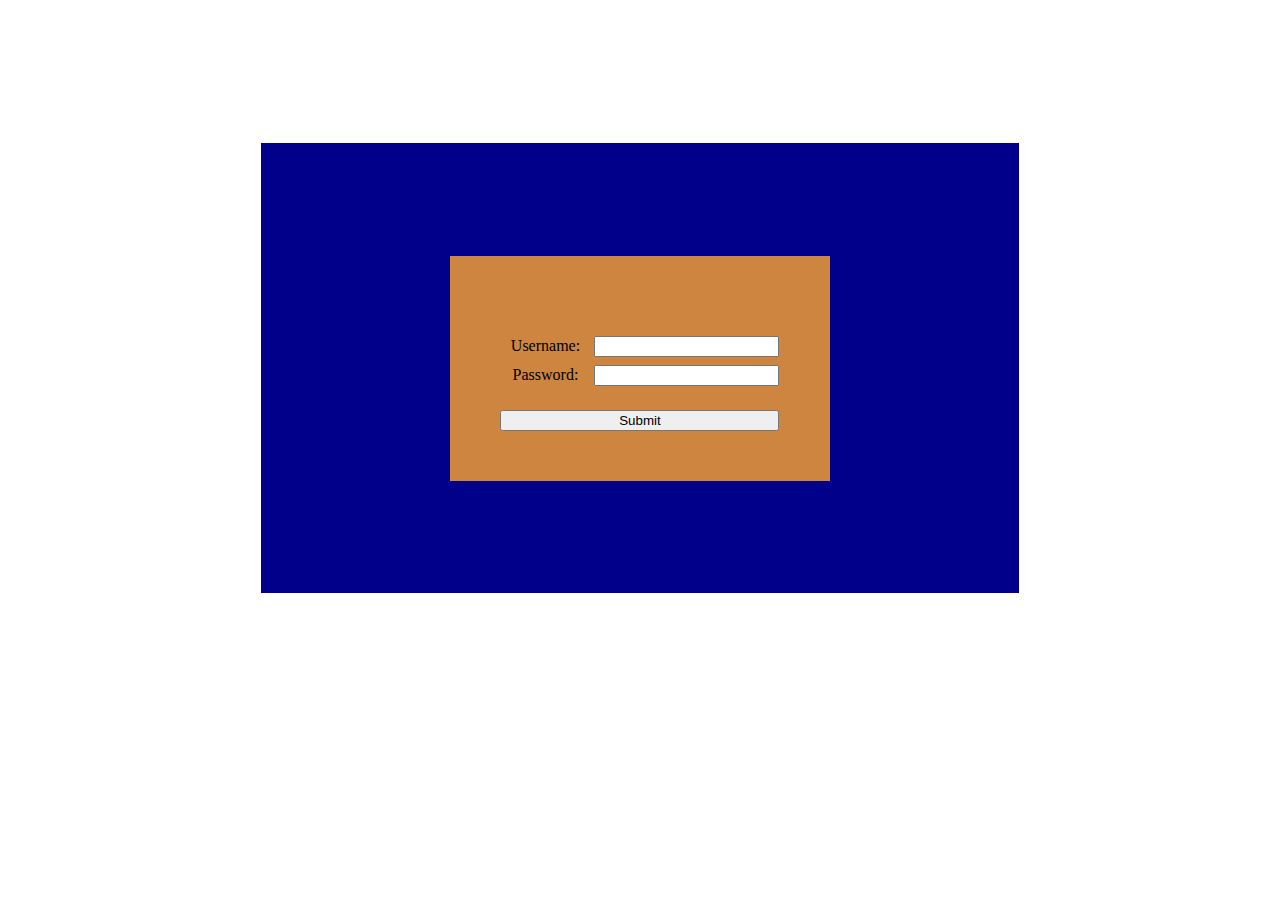
<file: login.html>
<!DOCTYPE html>
<html lang="en">
<head>
    <meta charset="UTF-8">
    <meta name="viewport" content="width=device-width, initial-scale=1.0">
    <title>Document</title>
    <link rel="stylesheet" href="login.css">





</head>
<body>
    

<div id="background">

    <div id="bodywrapper">
        <div class="login-card">
            <form action="/my-handling-form-page" method="post">
                <ul>
                    <li>
                        <label for="name">Username:</label>
                        <input type="text" id="name" name="user_name" />

                    </li>
                    <li>
                        <label for="password">Password:</label>
                        <input type="text" id="pass" name="password" />

                    </li>

                    <li class="button">

                        <button type="submit">Submit</button>


                    </li>








                
                </ul>
            </form>






        </div>


    </div>




</div>

</body>
</html>
</file>
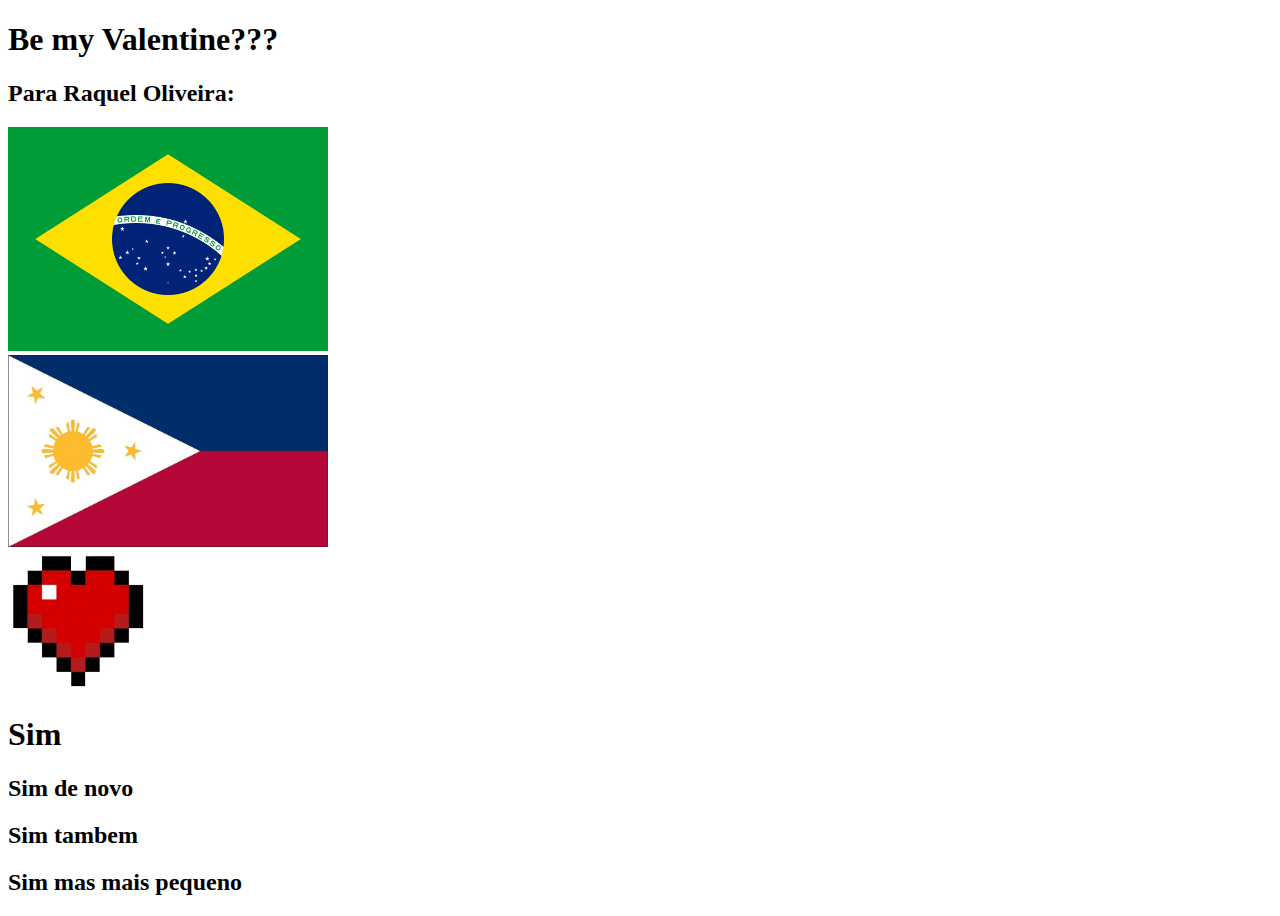
<file: valentine.html>
<!DOCTYPE html>
<html lang="en">
<head>
    <meta charset="UTF-8">
    <meta name="viewport" content="width=device-width, initial-scale=1.0">
    
    
<title>Valentine's Day</title>
<link rel="stylesheet" href="vstyle.css">

    
    
</head>

<body>
    <div class="title">
        <h1>Be my Valentine???</h1>
        
        <div class="intro">

            <h2>Para Raquel Oliveira:</h2>
           
            
        </div>
        
        <div class="images">
           
            <div id="brflag" width="320" height="200">
            <img src="1200px-Flag_of_Brazil.svg.png" width="320" height="200">
            </div>
        
    
            <div id="phflag">
            
            <img src="phflag.jpg" width="320" height="200">
    
            </div>

            
            <div id="heart1">
                
                <img src="minecraftheart.png" width="140" height="90">

            </div>
       
        </div>
    
    
    </div>

    

    

    <div class="yes">
        <h1>Sim</h1>
    </div>
    <div class="wrapper">
        <div id="option1">
            <h2>Sim de novo</h3>
                
        </div>
        <div id="option2">
            <h2>Sim tambem</h4>
                
        </div>
        <div id="option3">
            <h2>Sim mas mais pequeno</h2>
            
        </div>
        
     </div>
</body>
</html>
</file>
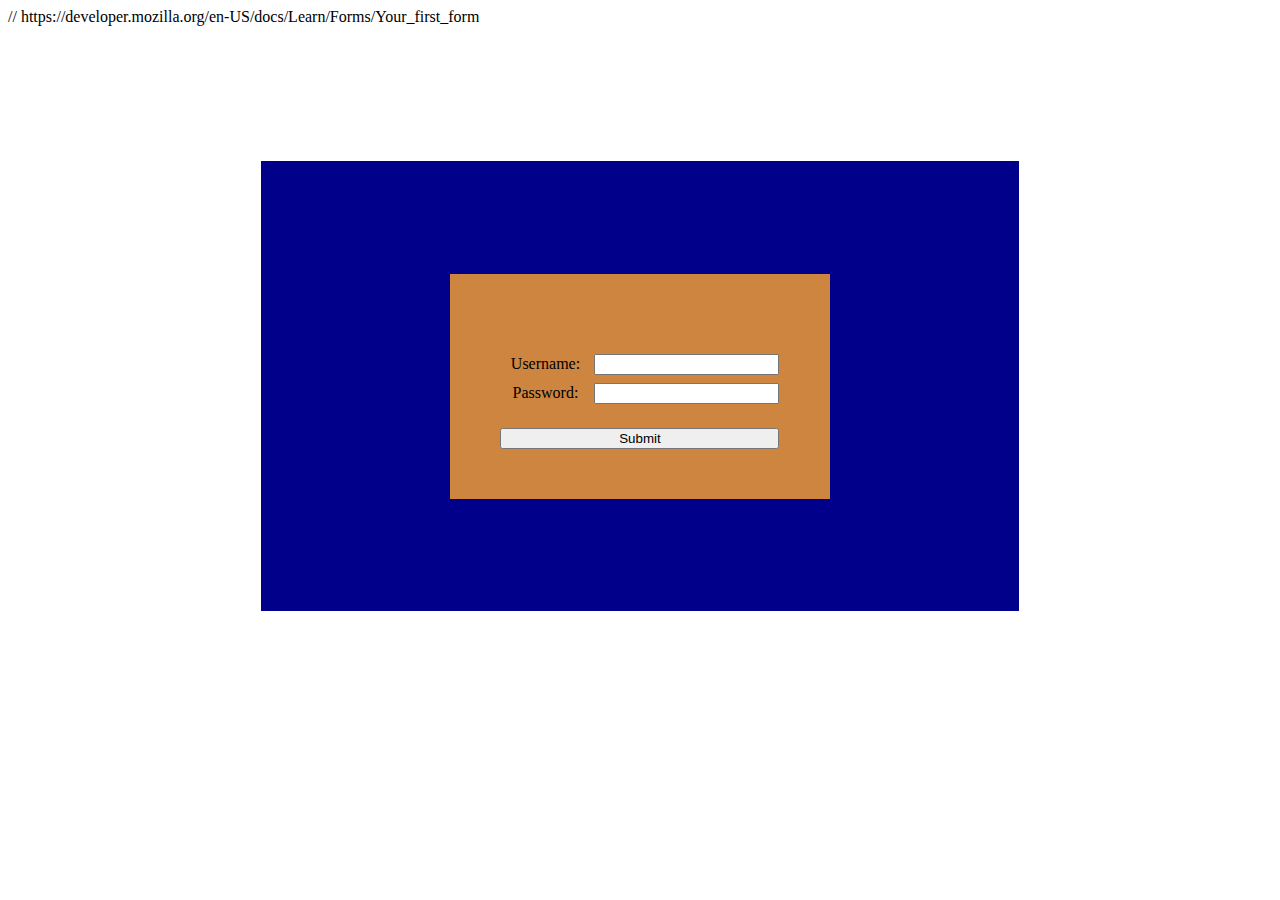
<file: pages/login.html>
<!DOCTYPE html>
<html lang="en">
<head>
    <meta charset="UTF-8">
    <meta name="viewport" content="width=device-width, initial-scale=1.0">
    <title>Document</title>
    <link rel="stylesheet" href="login.css">





</head>
<body>
    
// https://developer.mozilla.org/en-US/docs/Learn/Forms/Your_first_form
<div id="background">

    <div id="bodywrapper">
        <div class="login-card">
            <form action="/my-handling-form-page" method="post">
                <ul>
                    <li>
                        <label for="name">Username:</label>
                        <input type="text" id="name" name="user_name" />

                    </li>
                    <li>
                        <label for="password">Password:</label>
                        <input type="text" id="pass" name="password" />

                    </li>

                    <li class="button">

                        <button type="submit">Submit</button>


                    </li>








                
                </ul>
            </form>






        </div>


    </div>




</div>

</body>
</html>
</file>
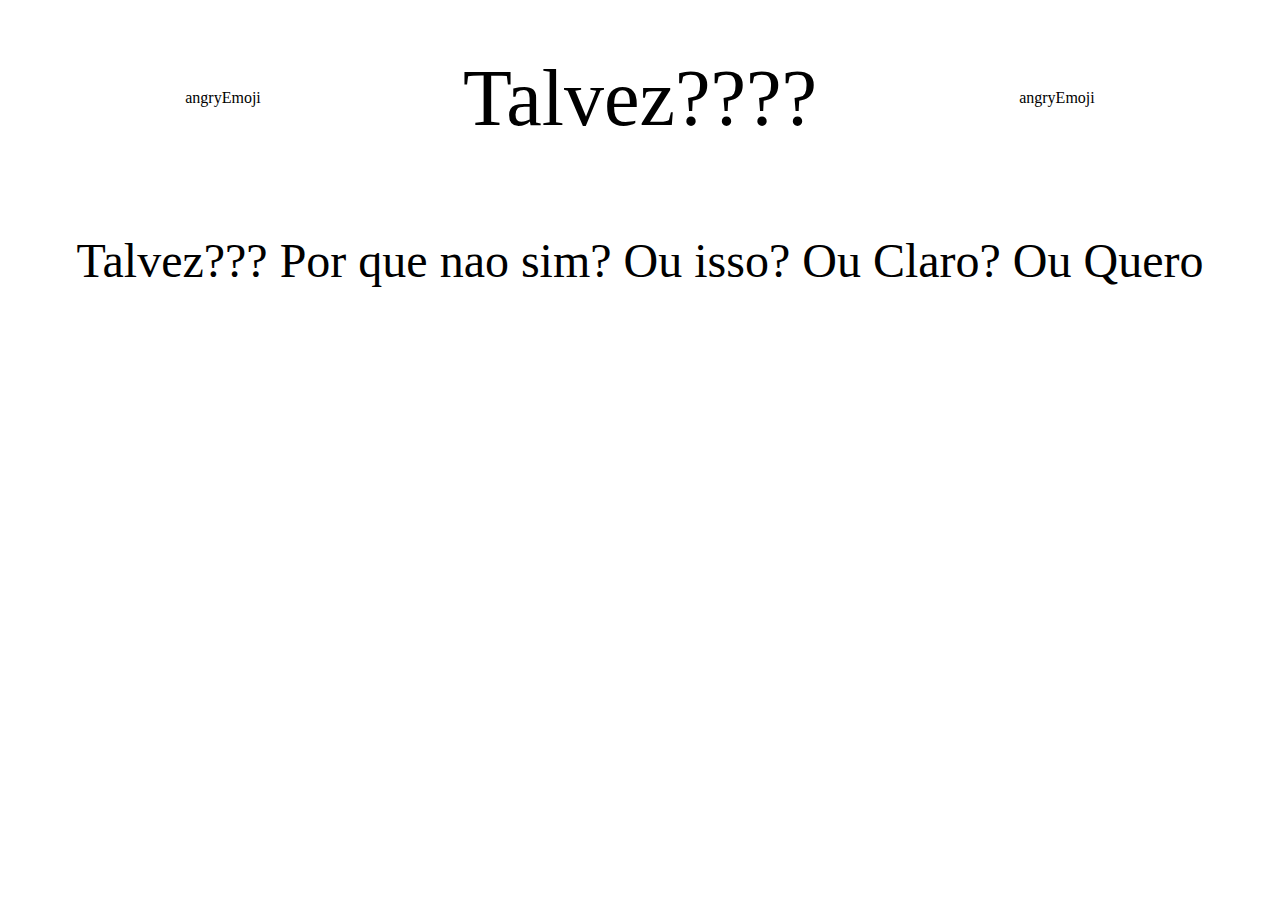
<file: pages/porque.html>
<!DOCTYPE html>
<html lang="en">
<head>
    <meta charset="UTF-8">
    <meta name="viewport" content="width=device-width, initial-scale=1.0">
    <title>???</title>
    <link rel="stylesheet" href="porque.css">


</head>





<body>
    

<div class="topHeader">

    <div class="topEmojis">angryEmoji</div>
    <div id="topHeaderTitle">Talvez????</div>
    <div class="topEmojis">angryEmoji</div>

</div>


<div id="bodywrapper">


    <p>Talvez??? Por que nao sim? Ou isso? Ou Claro? Ou Quero</p>





</div>







</body>
</html>
</file>
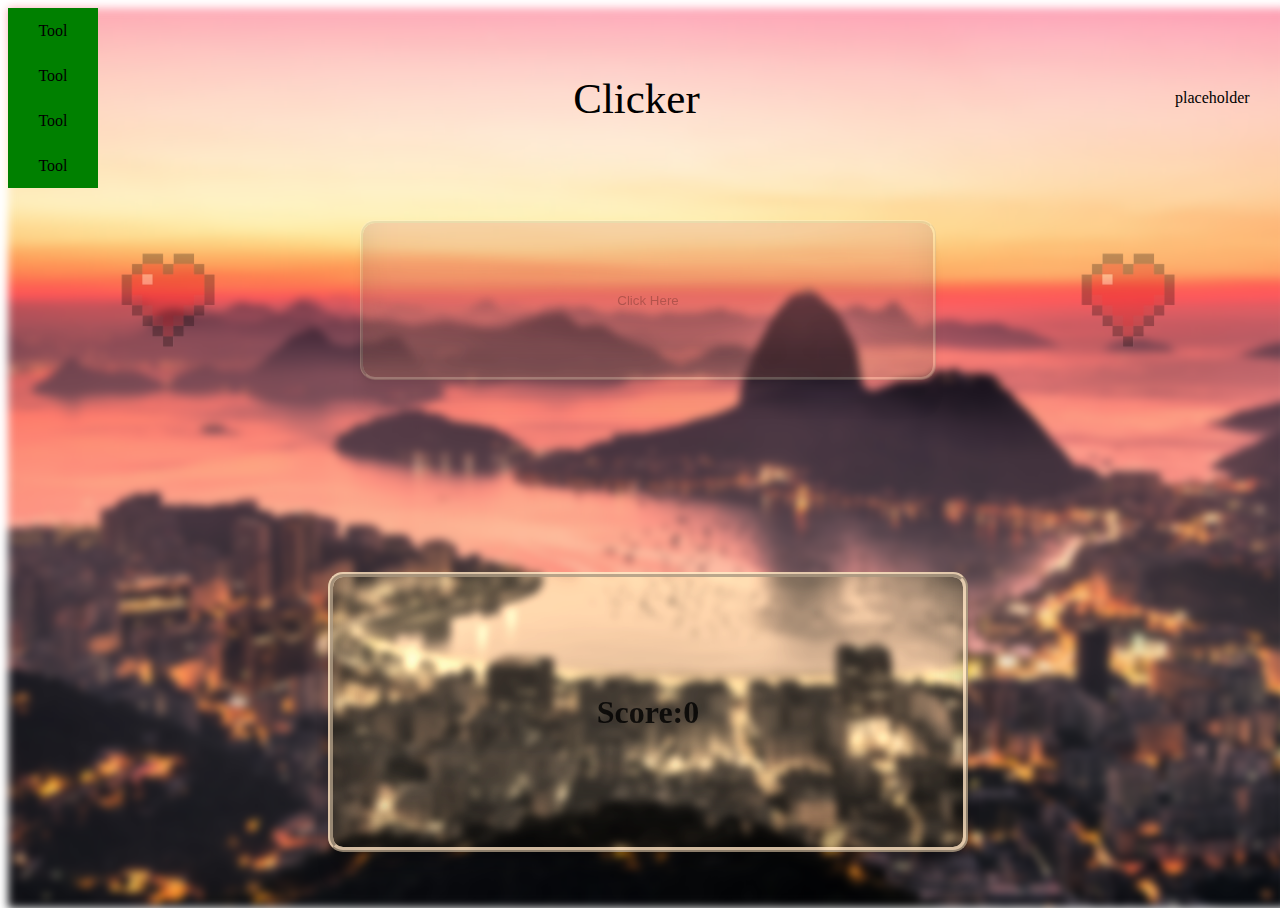
<file: templates/simresponse.html>
<!DOCTYPE html>
<html lang="en">
<head>
    <meta charset="UTF-8">
    <meta name="viewport" content="width=device-width, initial-scale=1.0">
    <title>Sim!!</title>
    <link rel="stylesheet" href="../static/simresponseStyle.css">


</head>


<body>
    
<div class="backgroundPicture"> 
    <div class="responseHeader">
        <div id="placeholder">placeholder</div>
        <div id="clickerTitle">Clicker</div>
        <div class="headerToolBar">
            <div>Tool</div>
            <div>Tool</div>
            <div>Tool</div>
            <div>Tool</div>
        </div>
    
    </div>
    


    <div class="clickerBody" id="clicker-container">
        <div class="clickerTopRow" id="progressHeart1" hx-swap-oob="true">
            <img src="../images/minecraftheart.png" alt="A picture of a heart from Minecraft increasing in opacity as you click." height="100" width="100" style="opacity: 0.25">
        </div>
        
        <button hx-post="http://127.0.0.1:8080/increase-opacity" hx-trigger="click" hx-include="[name='opacity']" 
         hx-swap="outerHTML" style="opacity: 0.25" class="clickerTopRow" id="clicker">Click Here</button>
        <input type="hidden" name="opacity" id="opacityInput" value="0.25">

        <div class="clickerTopRow" id="progressHeart2" hx-swap-oob="true">
            <img src="../images/minecraftheart.png" alt="A picture of a heart from Minecraft increasing in opacity as you click." height="100" width="100" style="opacity: 0.25">
        </div>
        
        <div></div>
        <h1 id="scoreKeep">Score: <span id="clickCount">0</span></h1>
    
    </div>
</div>  

<script src="../htmx.min.js"></script>
</body>
</html>
</file>
<file: login.css>
#background{

    display: grid;


    width: 100%;
    height: 100%;



}




    #bodywrapper{

        display: grid;
        justify-self: center;
        margin-top: 15dvh;
        width: 60%;
        height: 50dvh;
        background: darkblue;


    }

        .login-card{

            display: grid;
            justify-self: center;
            align-self: center;
            background: peru;
            width: 50%;
            height: 50%;



        }

            
            form {

                display: grid;
                justify-content: center;
                align-items: top;
                margin-top: 5rem;

            }
        
        
                ul {
                    
                    list-style: none;
                    padding: 0;
                    margin: 0;


                }

                    form li + li {

                        margin-top: 0.5rem;


                    }


                    label {

                        display: inline-block;
                        width: 90px;
                        text-align: center;


                    }

                    
                    
                    
                    
                        button{

                                margin-top: 1rem;
                                width: 100%;

                            }
</file>
<file: vstyle.css>
.mainHeader{
	display: grid;
	max-width: 100%;
	grid-template-columns: 25% 50% 10% 5% 10%;
	font-size: 1vw;
	padding: 0.2vw;
	border: 0.5vw solid rgb(254, 221, 0);
	margin: 0.5vw;
	

}

.mainHeader div{
	display: grid;
	background: rgb(133, 16, 16);
	padding: 5%;
	place-items: center;
	text-align: center;
	font-size: 300%;
	font-family: 'Courier New', Courier, monospace;
	font-weight: 600;
	color:  #FFCCCB;
	
	
}


img {

	max-width: 100%;
	height: auto;
	



}

.bodywrapper {

	
	min-height: auto;
	max-height: 70dvh;
	max-width: 100%;
	border: 0.8vw solid rgb(189, 58, 38);
	padding: 1vw;
	margin-top: 1vw;
	background: rgb(103,38,28);
	background: linear-gradient(90deg, rgba(103,38,28,1) 0%, rgba(126,41,28,1) 27%, rgba(153,48,22,1) 50%, rgba(120,47,20,1) 81%, rgba(154,36,16,1) 100%);

}

	.bodywrapper .sim {

		display: grid;
		grid-template-columns: 50% 50%;
		column-gap: 1.3rem;
		margin-right: 0.8vw;
		font-size: 5vw;
		text-align: center;
		padding: 1vw;
		font-family: 'Courier New', Courier, monospace;
		font-weight: 600;
	

}

			#sim1 {

				color: #002776;
				background: #86bc1b;
				border: 0.4vw solid rgb(254, 221, 0);
				box-shadow: 1rem 1rem 0.5rem 0.1rem rgba(0, 0, 0, 0.2), 0.5rem 1rem 1rem 0 rgba(0, 0, 0, 0.19);
			}

				#sim1:hover{

				background: #618814;
			
				}
			
			
			#sim2 {

				color: rgb(191, 13, 62);
				background: rgb(0, 50, 160);
				border: 0.4vw solid rgb(254, 209, 65);
				box-shadow: 1rem 1rem 0.5rem 0.1rem rgba(0, 0, 0, 0.2), 0.5rem 1rem 1rem 0 rgba(0, 0, 0, 0.19);


			}

				#sim2:hover{

					background: rgb(1, 29, 88);

				}






.firstValentineButtons {
	
	
	display: grid;
	grid-template-columns: 23% 23% 23% 23%;
	justify-content: center;
	row-gap: 4dvh;
	column-gap: 1vw;
	padding: 0.5vw;
	/* min-height: auto; */
	height: 50dvh;
	/* max-height: 50dvh; */
	width: 100%;
	/* max-width: 100%;
	min-width: auto; */
	font-family: 'Courier New', Courier, monospace;
	font-weight: 600;
	
}

	.firstValentineButtons div {

		display: grid;
		place-items: center;
		background: rgb(0,156,59);
		text-align: center;
		font-size: 4vw;
		border: 0.3vw solid rgb(254, 209, 65);
		box-shadow: 1rem 1rem 0.5rem 0.1rem rgba(0, 0, 0, 0.2), 0.5rem 1rem 1rem 0 rgba(0, 0, 0, 0.19);
		
		
	}

		.firstValentineButtons div:hover{

			background: rgb(2, 105, 42);


		}


.weather-box{

	display: grid;
	
	grid-template-columns: 1fr 1fr 1fr;
	grid-template-rows: 1fr 1fr;
	row-gap: 1rem;
	column-gap: 1rem;
	background: rgb(103,38,28);
	border: 0.8vw solid rgb(189, 58, 38);
	min-height: 5dvh;
	max-height: 70dvh;
	min-width: 5dvh;
	/* max-width: 100%; */
	/* height: 70dvh; */
	align-items: center;

}

	.weatherForm {

		text-align: center;
		
		
	}

			.cityInput {


				padding: 0.5dvh;
				font-size: 1rem;
				border: 2px solid rgb(128, 128, 128);
				border-radius: 1rem;
				margin: 0.3rem;

			}

			button[type="submit"]{

				padding: 0.5dvh;
				font-size: 1.5rem;
				font-weight: bold;
				border: 2px solid rgb(254, 209, 65);
				margin: 0.3rem;
				background-color: rgb(0,156,59);
				cursor: pointer;

			}

			button[type="submit"]:hover{

				background-color: rgb(4, 121, 49);

			}

	
	
	
	
	.weather-box .sceneImage {

		text-align: center;
		
		}

		.weather-box div{

			margin-top: 1rem;

		}

		.sceneImage img {
	
	
			box-shadow: 1rem 1rem 0.5rem 0.1rem rgba(0, 0, 0, 0.2), 0.5rem 1rem 1rem 0 rgba(0, 0, 0, 0.19);
			border: 0.2rem solid #0f0f0f;
			border-radius: 50%;
			
			
			
			}
	
	
	.card {
		display: grid;
		max-width: 100%;
		height: auto;
		align-items: center;
		padding: 1rem;
		text-align: center;
		background: rgb(42,126,152);
		background: linear-gradient(0deg, rgba(42,126,152,1) 31%, rgba(36,95,119,1) 69%);
		box-shadow: 1rem 1rem 0.5rem 0.1rem rgba(0, 0, 0, 0.2), 0.5rem 1rem 1rem 0 rgba(0, 0, 0, 0.19);
		font-family: 'Courier New', Courier, monospace;
		font-size: 1.5rem;
		border: 0.5rem solid rgb(141, 53, 53);
		
		
	}

		h1.cityDisplay{
			font-size: 4rem;
			margin-top: 0;
			margin-bottom: 0;
			

		}

		.card .humidityDisplay, .weatherEmoji, .errorDisplay{
			font-size: 1.5rem;
			margin: 0.3rem 0;
		}



		.tempDisplay{

			font-size: 1.5rem;
			margin-top: 0;
			


		}

		.humidityDisplay{

			font-size: 2rem;
			font-weight: bold;
			margin-bottom: 0;
			
			


		}

		.weatherEmoji{

			margin-top: 0;
			margin-bottom: 0;
			font-size: 4rem;
		}

		.errorDisplay{

			font-size: 2.5rem;
			font-weight: bold;

		}

		.descDisplay{
			font-size: 2rem;
			margin-bottom: 0;
			font-weight: bold;
		
		}
</file>
<file: pages/login.css>
#background{

    display: grid;


    width: 100%;
    height: 100%;



}




    #bodywrapper{

        display: grid;
        justify-self: center;
        margin-top: 15dvh;
        width: 60%;
        height: 50dvh;
        background: darkblue;


    }

        .login-card{

            display: grid;
            justify-self: center;
            align-self: center;
            background: peru;
            width: 50%;
            height: 50%;



        }

            
            form {

                display: grid;
                justify-content: center;
                align-items: top;
                margin-top: 5rem;

            }
        
        
                ul {
                    
                    list-style: none;
                    padding: 0;
                    margin: 0;


                }

                    form li + li {

                        margin-top: 0.5rem;


                    }


                    label {

                        display: inline-block;
                        width: 90px;
                        text-align: center;


                    }

                    
                    
                    
                    
                        button{

                                margin-top: 1rem;
                                width: 100%;

                            }
</file>
<file: pages/porque.css>
.topHeader{

    
    display: flex;
    justify-content: center;
    
    align-items: center;
    width: 100%;
    height: 20dvh;



}


    #topHeaderTitle{

        font-size: 5rem;
        text-align: center;
        flex-basis: 60%;


    }



#bodywrapper{


    width: 100%;
    height: 50dvh;





}


    #bodywrapper p{

        font-size: 3rem;
        text-align: center;
        margin-top: 5dvh;
        margin-bottom: 5dvh;







    }
</file>
<file: static/simresponseStyle.css>
.responseHeader{
   height: 20dvh;
   display: flex;
   flex-direction: row-reverse;
   align-items: center;
   justify-content: space-between;
   z-index: 999;
   

}   

    .responseHeader div{

        
        
    }

    #placeholder{
        margin-right: 3dvw;


    }

    #clickerTitle{
        font-size: 43px;
        font-weight: 500;
        
    }

    /* button.htmx-request {
        opacity: 1;
    } */

    #clicker {

        
        margin-top: 2rem;
        border-radius: 15px;
        backdrop-filter: sepia(90%);
        opacity: 0.1;
        background-color: rgb(221, 112, 111);
        border: 3px ridge rgb(255, 228, 196);
        box-shadow: rgba(0, 0, 0, 0.17) 0px -23px 25px 0px inset, rgba(0, 0, 0, 0.15) 0px -36px 30px 0px inset, rgba(0, 0, 0, 0.1) 0px -79px 40px 0px inset, rgba(0, 0, 0, 0.06) 0px 2px 1px, rgba(0, 0, 0, 0.09) 0px 4px 2px, rgba(0, 0, 0, 0.09) 0px 8px 4px, rgba(0, 0, 0, 0.09) 0px 16px 8px, rgba(0, 0, 0, 0.09) 0px 32px 16px;
        /* transition: opacity 300ms linear; */

    }

    /* button.htmx-request:hover + #clicker {
        opacity: 1;

        
    }  */
        
        .backgroundPicture::before {

        content: ""; 
        z-index: -1; 
        position: inherit;
        left: inherit;
        top: inherit;
        width: inherit;
        height: inherit;
        background-image: inherit;
        background-size: cover;
        filter: blur(4px);
        
    }  .backgroundPicture {  
        
        display: block;
        height: 100%;
        width: 100%;
        background-repeat: no-repeat;
        background-image: url(../images/big-pic-rio.jpg);
        background-size: 0 0;
        position: absolute;
        
        



    }
    
    
    
    
    
    
    .clickerBody {

        width: 100%;
        height: 50dvh;
        display: grid;
        grid-template-columns: 1fr 2fr 1fr;
        grid-template-rows: 1fr 2fr 1fr;
        
        
        

       

    
        & .clickerTopRow {
            display: grid;
            height: 10rem;
            margin: 2rem;
            text-align: center;
            align-items: center;
            justify-content: center;
            



        }

        /* & #progressHeart1 {

            opacity: 0.25;



        }

        & #progressHeart2 {

        opacity: 0.25;


        } */
    
        & #scoreKeep {

            display: flex;
            height: 30dvh;
            justify-content: center;
            align-items: center;
            text-align: center;
            margin-top: 10rem;
           
            border-radius: 15px;
            opacity: 0.8;
            backdrop-filter: sepia(90%);
            border: 5px ridge rgb(255, 228, 196);
            box-shadow: rgba(0, 0, 0, 0.17) 0px -23px 25px 0px inset, rgba(0, 0, 0, 0.15) 0px -36px 30px 0px inset, rgba(0, 0, 0, 0.1) 0px -79px 40px 0px inset, rgba(0, 0, 0, 0.06) 0px 2px 1px, rgba(0, 0, 0, 0.09) 0px 4px 2px, rgba(0, 0, 0, 0.09) 0px 8px 4px, rgba(0, 0, 0, 0.09) 0px 16px 8px, rgba(0, 0, 0, 0.09) 0px 32px 16px;

        }

       

            

        

            
    
    
    
    
    }

    
    .headerToolBar {
        display: flex;
        align-items: center;
        flex-direction: column;
        justify-content: space-around;
        height: 100%;
        width: 10dvh;
        background: green;
    }
</file>
